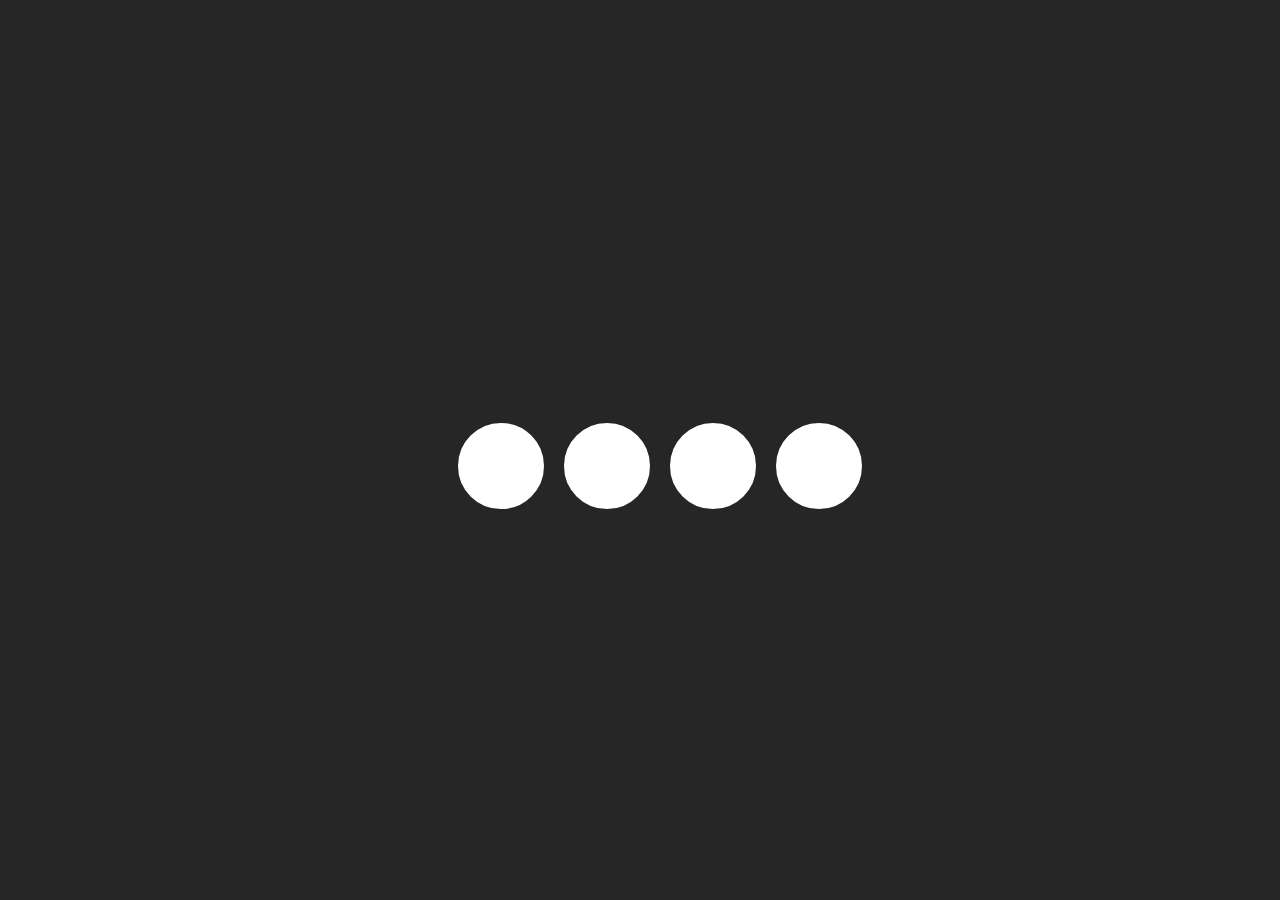
<file: index1.html>
<!DOCTYPE html>
<html lang="en">
  <head>
    <meta charset="UTF-8" />
    <meta name="viewport" content="width=device-width, initial-scale=1.0" />
    <title>Document</title>
    <link
      rel="stylesheet"
      href="https://use.fontawesome.com/releases/v5.6.3/css/all.css"
      integrity="sha384-UHRtZLI+pbxtHCWp1t77Bi1L4ZtiqrqD80Kn4Z8NTSRyMA2Fd33n5dQ8lWUE00s/"
      crossorigin="anonymous"
    />
    <link rel="stylesheet" href="./style1.css" />
  </head>
  <body></body>
</html>

<ul>
  <li>
    <a href="#"> <i class="fab fa-facebook-f icon"></i> </a>
  </li>
  <li>
    <a href="#"><i class="fab fa-twitter icon"></i></a>
  </li>
  <li>
    <a href="#"><i class="fab fa-linkedin-in icon"></i></a>
  </li>
  <li>
    <a href="#"><i class="fab fa-google-plus-g icon"></i></a>
  </li>
</ul>

<!--
Inspired/Mocked from
How To Add Social Media Icons Without Images - Font Awesome icon css hover effect
link: https://www.youtube.com/watch?v=QaSLBMqPb2U&list=PL5e68lK9hEzePSLgrkx-PWMUjh64-BbIe
-->
</file>
<file: style1.css>
body {
  margin: 0;
  padding: 0;
  background: #262626;
}

ul {
  display: flex;
  position: absolute;
  top: 50%;
  left: 50%;
  transform: translate(-50%, -50%);
}

ul li {
  list-style: none;
}

ul li a {
  width: 80px;
  height: 80px;
  background-color: #fff;
  text-align: center;
  line-height: 80px;
  font-size: 35px;
  margin: 0 10px;
  display: block;
  border-radius: 50%;
  position: relative;
  overflow: hidden;
  border: 3px solid #fff;
  z-index: 1;
}

ul li a .icon {
  position: relative;
  color: #262626;
  transition: 0.5s;
  z-index: 3;
}

ul li a:hover .icon {
  color: #fff;
  transform: rotateY(360deg);
}

ul li a:before {
  content: "";
  position: absolute;
  top: 100%;
  left: 0;
  width: 100%;
  height: 100%;
  background: #f00;
  transition: 0.5s;
  z-index: 2;
}

ul li a:hover:before {
  top: 0;
}

ul li:nth-child(1) a:before {
  background: #3b5999;
}

ul li:nth-child(2) a:before {
  background: #55acee;
}

ul li:nth-child(3) a:before {
  background: #0077b5;
}

ul li:nth-child(4) a:before {
  background: #dd4b39;
}
</file>
